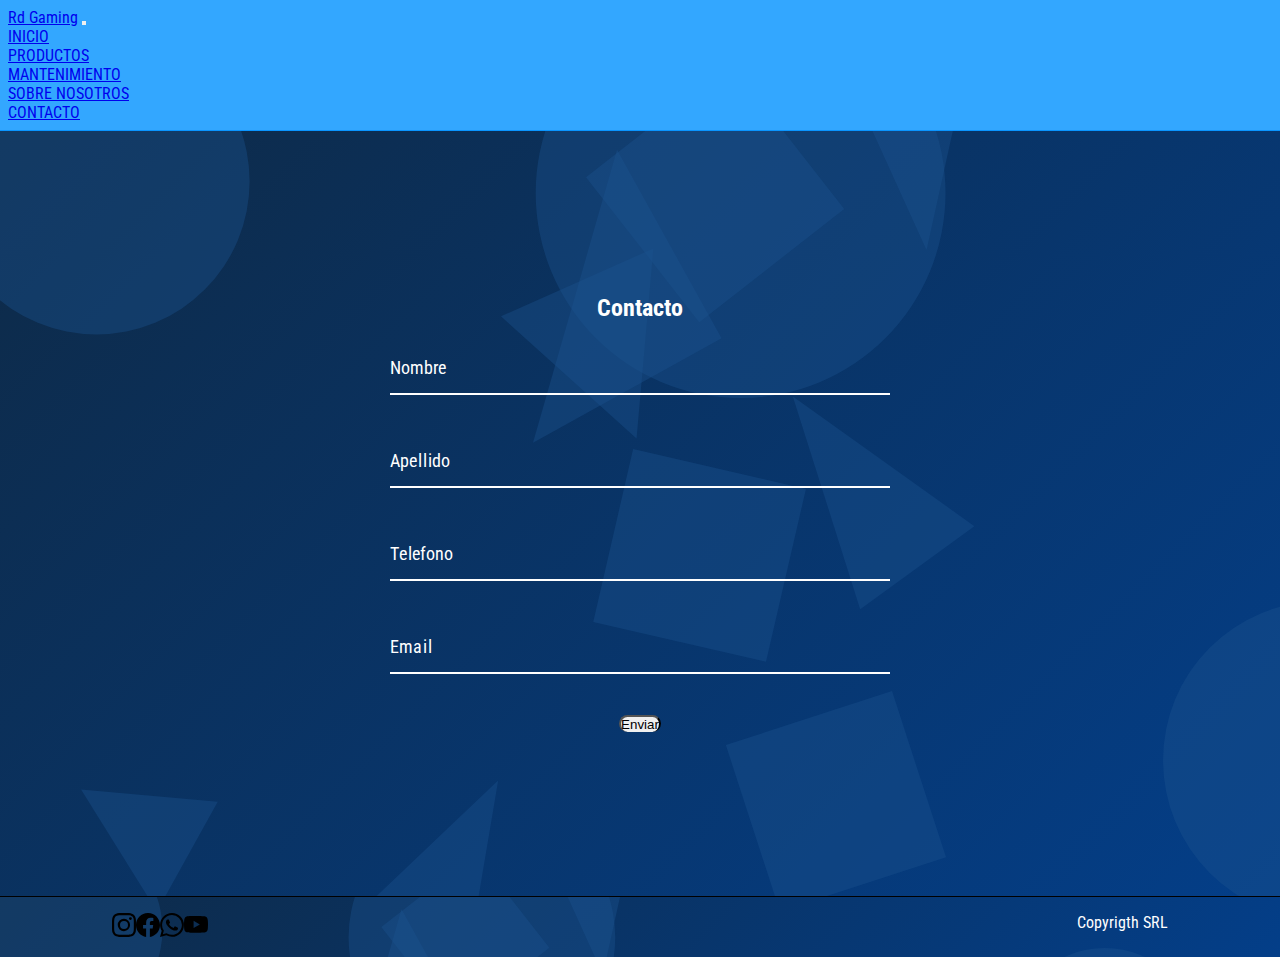
<file: clase-(1)/pages/contacto.html>
<!DOCTYPE html>
<html lang="en">
<head>
    <meta charset="UTF-8">
    <meta http-equiv="X-UA-Compatible" content="IE=edge">
    <meta name="viewport" content="width=device-width, initial-scale=1.0">
    <!-- CSS only -->
    <link href="https://cdn.jsdelivr.net/npm/bootstrap@5.2.3/dist/css/bootstrap.min.css" rel="stylesheet"
        integrity="sha384-rbsA2VBKQhggwzxH7pPCaAqO46MgnOM80zW1RWuH61DGLwZJEdK2Kadq2F9CUG65" crossorigin="anonymous">
    <link rel="stylesheet" href="../assets/css/style.css">
    <link href="https://fonts.googleapis.com/css2?family=Roboto+Condensed:ital,wght@1,300&display=swap" rel="stylesheet">
    <title>RD Gaming - Contacto</title>
    <meta name="description" content="Contactanos para mas información.">
</head>
<body class="contact">
    <header>
     
        <nav id="pelo" class="navbar navbar-expand-lg bg-light">
            <div class="container-fluid">
                <a class="navbar-brand" href="#">Rd Gaming</a>
                <button class="navbar-toggler" type="button" data-bs-toggle="collapse" data-bs-target="#navbarNav"
                    aria-controls="navbarNav" aria-expanded="false" aria-label="Toggle navigation">
                    <span class="navbar-toggler-icon"></span>
                </button>
                <div class="collapse navbar-collapse" id="navbarNav">
                    <ul class="navbar-nav">
                        <li class="nav-item">
                            <a class="nav-link active" aria-current="page" href="../index.html">Inicio</a>
                        </li>
                        <li class="nav-item">
                            <a class="nav-link" href="./productos.html">Productos</a>
                        </li>
                        <li class="nav-item">
                            <a class="nav-link" href="./mantenimiento.html">Mantenimiento</a>
                        </li>
                        <li class="nav-item">
                            <a class="nav-link" href="./sobre-nosotros.html">Sobre nosotros</a>
                        </li>
                        <li class="nav-item">
                        <a class="nav-link" href="./contacto.html">Contacto</a>
                        </li>
                    </ul>
                </div>
            </div>
        </nav>

    </header> 
    <main class="datos">
        <div"><h2 class="contacto">Contacto</h2></div>
     
<!--         <form action="#" class="formula" id="formulario" method="get" name="form">
            <h2>Datos</h2>
            
            <p>Nombre y Apellido</p>

            <input type="text" name="nombre" id="nombre">
        
            <p>Numero de Telefono</p>

            <input type="number" name="numeroTelefono" id="numeroTelefono">

            
            
           
            <p>Email</p>
            <input type="email" name="email" id="email">
        
            <input class="bottom-submit bottom-disable" type="button" id="boton" value="Enviar un e-mail">
       
        </form>  -->
        <div class="form-control">
            <input type="value" required="">
            <label>
                <span style="transition-delay:0ms">N</span><span style="transition-delay:50ms">o</span><span style="transition-delay:100ms">m</span><span style="transition-delay:150ms">b</span><span style="transition-delay:200ms">r</span><span style="transition-delay:250ms">e</span>

            </label>
        </div>
            <div class="form-control">
                <input type="value" required="">
                <label>
                    <span style="transition-delay:0ms">A</span><span style="transition-delay:50ms">p</span><span style="transition-delay:100ms">e</span><span style="transition-delay:150ms">l</span><span style="transition-delay:200ms">l</span><span style="transition-delay:250ms">i</span><span style="transition-delay:300ms">d</span><span style="transition-delay:350ms">o</span>
                </label>
            </div>
        
        <div class="form-control">
            <input type="value" required="">
            <label>
                <span style="transition-delay:0ms">T</span><span style="transition-delay:50ms">e</span><span style="transition-delay:100ms">l</span><span style="transition-delay:150ms">e</span><span style="transition-delay:200ms">f</span><span style="transition-delay:250ms">o</span><span style="transition-delay:300ms">n</span><span style="transition-delay:350ms">o</span>
            </label>
        </div>
        <div class="form-control">
            <input type="value" required="">
            <label>
                <span style="transition-delay:0ms">E</span><span style="transition-delay:50ms">m</span><span style="transition-delay:100ms">a</span><span style="transition-delay:150ms">i</span><span style="transition-delay:200ms">l</span>
            </label>
        </div>
        <div>
            <button class="botenviar">Enviar</button>
        </div>

    </main>  
    <footer class="fotcontact">
        <div class="separadoImg">
            <a href="http://instagram.com" target="_blank">
                <img class="redes" src="../assets/img/instagram.svg" alt="">
            </a>
            <a href="http://faceebok.com" target="_blank">
                <img class="redes" src="../assets/img/facebook.svg" alt="">
            </a>
            <a href="http://whatsapp.com" target="_blank">
                <img class="redes" src="../assets/img/whatsapp.svg" alt="">
            </a>
            <a href="http://youtube.com" target="_blank">
                <img class="redes" src="../assets/img/youtube.svg" alt="">
            </a>
        </div>
        <div class="copySrl">
            <p>Copyrigth SRL</p>
        </div>
    </footer>
    <!-- JavaScript Bundle with Popper -->
    <script src="https://cdn.jsdelivr.net/npm/bootstrap@5.2.3/dist/js/bootstrap.bundle.min.js"
        integrity="sha384-kenU1KFdBIe4zVF0s0G1M5b4hcpxyD9F7jL+jjXkk+Q2h455rYXK/7HAuoJl+0I4"
        crossorigin="anonymous"></script>
</body>
</html>
</file>
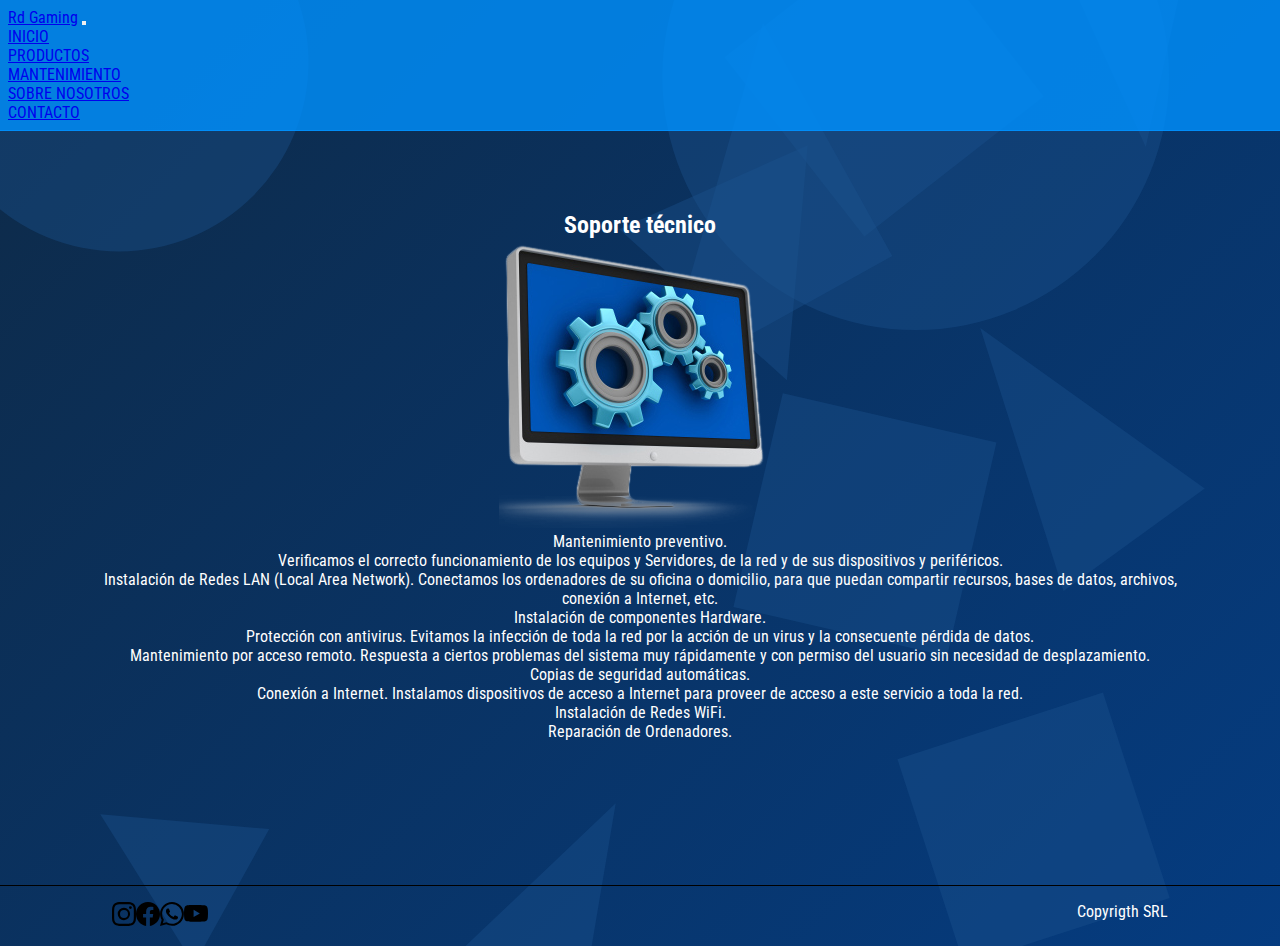
<file: clase-(1)/pages/mantenimiento.html>
<!DOCTYPE html>
<html lang="es">
<head>
    <meta charset="UTF-8">
    <meta http-equiv="X-UA-Compatible" content="IE=edge">
    <meta name="viewport" content="width=device-width, initial-scale=1.0">
    <link href="https://cdn.jsdelivr.net/npm/bootstrap@5.2.3/dist/css/bootstrap.min.css" rel="stylesheet"
        integrity="sha384-rbsA2VBKQhggwzxH7pPCaAqO46MgnOM80zW1RWuH61DGLwZJEdK2Kadq2F9CUG65" crossorigin="anonymous">
    <link rel="stylesheet" href="../assets/css/style.css">
    <link href="https://fonts.googleapis.com/css2?family=Roboto+Condensed:ital,wght@1,300&display=swap" rel="stylesheet">
    <title>RD Gaming - Mantenimiento</title>
    <meta name="description" content="El mejor mantenimiento con el mejor servicio.">
</head>     
<body>
    <header>
        <nav id="pelo" class="navbar navbar-expand-lg bg-light">
            <div class="container-fluid">
                <a class="navbar-brand" href="#">Rd Gaming</a>
                <button class="navbar-toggler" type="button" data-bs-toggle="collapse" data-bs-target="#navbarNav"
                    aria-controls="navbarNav" aria-expanded="false" aria-label="Toggle navigation">
                    <span class="navbar-toggler-icon"></span>
                </button>
                <div class="collapse navbar-collapse" id="navbarNav">
                    <ul class="navbar-nav">
                        <li class="nav-item">
                            <a class="nav-link active" aria-current="page" href="../index.html">Inicio</a>
                        </li>
                        <li class="nav-item">
                            <a class="nav-link" href="./productos.html">Productos</a>
                        </li>
                        <li class="nav-item">
                            <a class="nav-link" href="./mantenimiento.html">Mantenimiento</a>
                        </li>
                        <li class="nav-item">
                            <a class="nav-link" href="./sobre-nosotros.html">Sobre nosotros</a>
                        </li>
                        <li class="nav-item">
                            <a class="nav-link" href="./contacto.html">Contacto</a>
                        </li>
                    </ul>
                </div>
            </div>
        </nav>
    </header>  
    <main>
        <nav class="soporte">
            <h2>
                Soporte técnico
            </h2>
            <img src="../assets/img/reparacion-pc.png" alt="">
            <li>Mantenimiento preventivo.</li>
            <li>Verificamos el correcto funcionamiento de los equipos y Servidores, de la red y de sus
            dispositivos y periféricos.</li>
            <li>Instalación de Redes LAN (Local Area Network). Conectamos los ordenadores de su oficina o domicilio, para que
            puedan compartir recursos, bases de datos, archivos, conexión a Internet, etc.</li>            
            <li>Instalación de componentes Hardware.</li>
            <li>Protección con antivirus. Evitamos la infección de toda la red por la acción de un virus y la consecuente pérdida
            de datos.</li>                                           
            <li>Mantenimiento por acceso remoto. Respuesta a ciertos problemas del sistema muy rápidamente y con permiso del
            usuario sin necesidad de desplazamiento.</li>
            <li>Copias de seguridad automáticas.</li>
            <li>Conexión a Internet. Instalamos dispositivos de acceso a Internet para proveer de acceso a este servicio a toda la
            red.</li>                                  
            <li>Instalación de Redes WiFi.</li>
            <li>Reparación de Ordenadores.</li>       
        </nav>
    </main> 
    <footer>
        <div class="separadoImg">
            <a href="http://instagram.com" target="_blank">
                <img class="redes" src="../assets/img/instagram.svg" alt="">
            </a>
            <a href="http://faceebok.com" target="_blank">
                <img class="redes" src="../assets/img/facebook.svg" alt="">
            </a>
            <a href="http://whatsapp.com" target="_blank">
                <img class="redes" src="../assets/img/whatsapp.svg" alt="">
            </a>
            <a href="http://youtube.com" target="_blank">
                <img class="redes" src="../assets/img/youtube.svg" alt="">
            </a>
        </div>
        <div class="copySrl">
            <p>Copyrigth SRL</p>
        </div>
    </footer>
    <!-- JavaScript Bundle with Popper -->
    <script src="https://cdn.jsdelivr.net/npm/bootstrap@5.2.3/dist/js/bootstrap.bundle.min.js"
        integrity="sha384-kenU1KFdBIe4zVF0s0G1M5b4hcpxyD9F7jL+jjXkk+Q2h455rYXK/7HAuoJl+0I4"
        crossorigin="anonymous"></script>
</body>
</html>
</file>
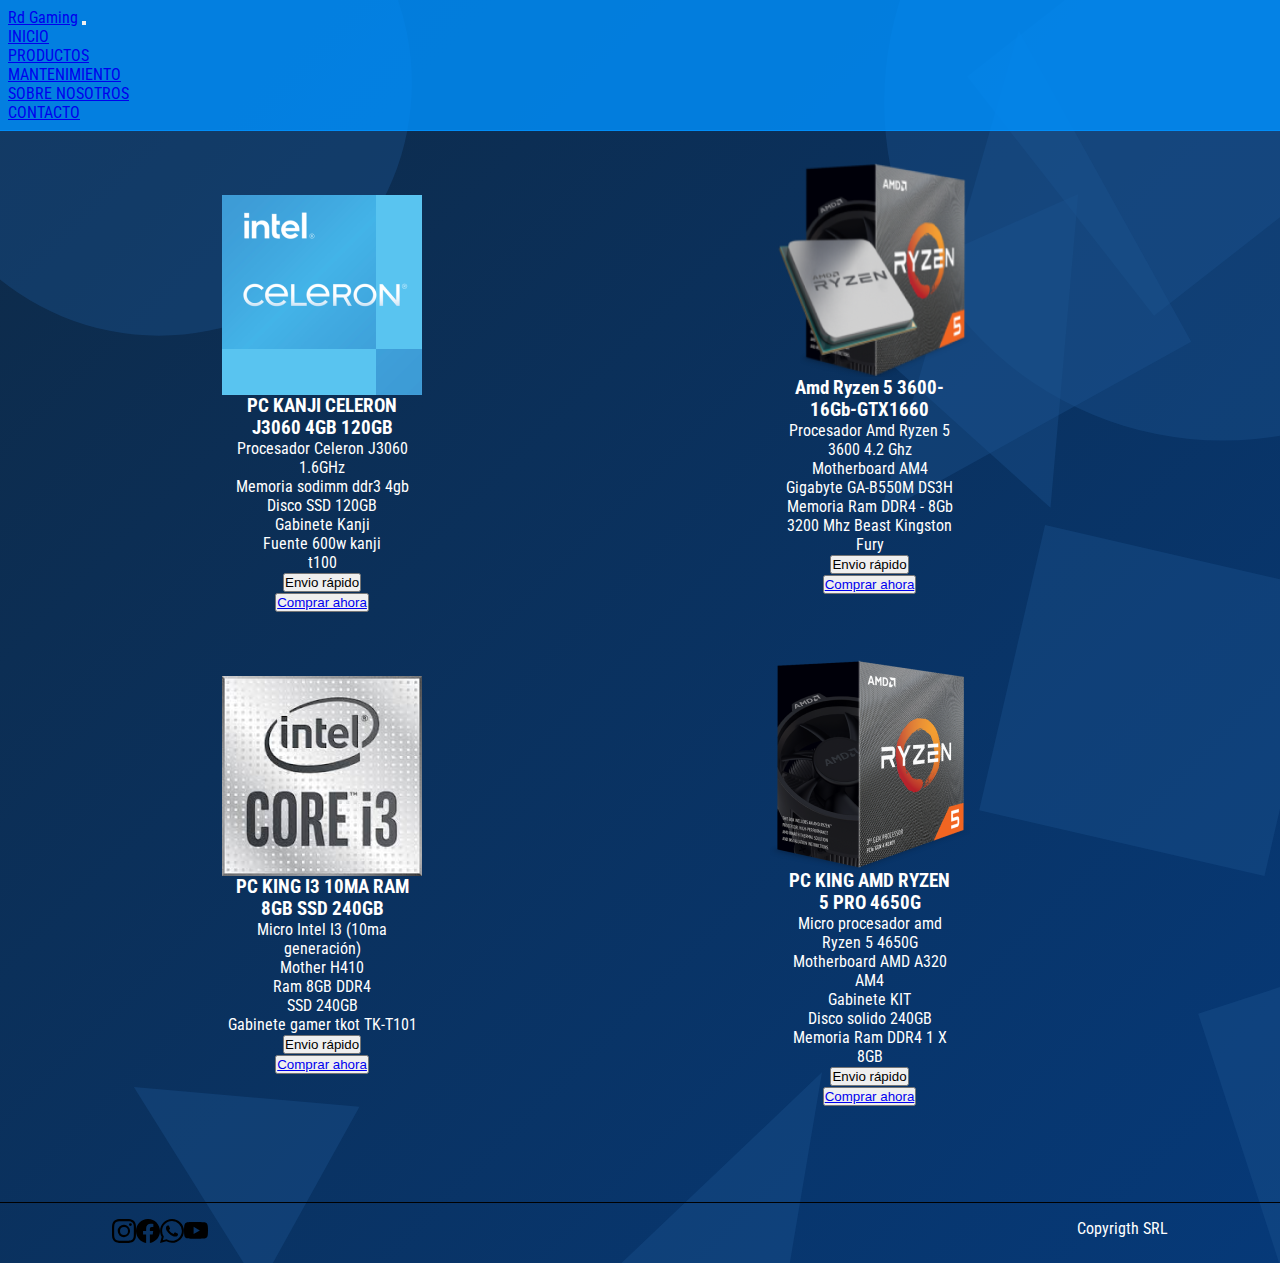
<file: clase-(1)/pages/productos.html>
<!DOCTYPE html>
<html lang="en">
<head>
    <meta charset="UTF-8">
    <meta http-equiv="X-UA-Compatible" content="IE=edge">
    <meta name="viewport" content="width=device-width, initial-scale=1.0">
    <link href="https://cdn.jsdelivr.net/npm/bootstrap@5.2.3/dist/css/bootstrap.min.css" rel="stylesheet"
        integrity="sha384-rbsA2VBKQhggwzxH7pPCaAqO46MgnOM80zW1RWuH61DGLwZJEdK2Kadq2F9CUG65" crossorigin="anonymous">
    <link rel="stylesheet" href="../assets/css/style.css">
    <link href="https://fonts.googleapis.com/css2?family=Roboto+Condensed:ital,wght@1,300&display=swap" rel="stylesheet">
    <title>RD Gaming - Productos</title>
    <meta name="description" content="Conoce los mejores productos.">
</head>
<body>
    <header>
        <nav id="pelo" class="navbar navbar-expand-lg bg-light">
            <div class="container-fluid">
                <a class="navbar-brand" href="#">Rd Gaming</a>
                <button class="navbar-toggler" type="button" data-bs-toggle="collapse" data-bs-target="#navbarNav"
                    aria-controls="navbarNav" aria-expanded="false" aria-label="Toggle navigation">
                    <span class="navbar-toggler-icon"></span>
                </button>
                <div class="collapse navbar-collapse" id="navbarNav">
                    <ul class="navbar-nav">
                        <li class="nav-item">
                            <a class="nav-link active" aria-current="page" href="../index.html">Inicio</a>
                        </li>
                        <li class="nav-item">
                            <a class="nav-link" href="./productos.html">Productos</a>
                        </li>
                        <li class="nav-item">
                            <a class="nav-link" href="./mantenimiento.html">Mantenimiento</a>
                        </li>
                        <li class="nav-item">
                            <a class="nav-link" href="./sobre-nosotros.html">Sobre nosotros</a>
                        </li>
                        <li class="nav-item">
                            <a class="nav-link" href="./contacto.html">Contacto</a>
                        </li>
                    </ul>
                </div>
            </div>
        </nav>
          
    </header>
    <main>
        <section class="productos">
            <article>
            <div class="productosOrden">
                <img class="imagen" src="../assets/img/intel-celeron.png" alt="" >
                <h3>PC KANJI CELERON J3060 4GB 120GB</h3>
                <ul class="pcs">
                    <li>Procesador Celeron J3060 1.6GHz</li>
                    <li>Memoria sodimm ddr3 4gb</li>
                    <li>Disco SSD 120GB</li>
                    <li>Gabinete Kanji</li>
                    <li>Fuente 600w kanji</li>
                    <li>t100</li>
                </ul>
                <div class="envioRapido">
                    <button class="button">Envio rápido</button>
                </div>
                <div class="merp">
                    <button class="comprar-ahora"><a href="https://www.mercadolibre.com.ar/">Comprar ahora</a></button>
                </div>             
            </div>
                <div class="productosOrden">
                    <img class="imagen" src="../assets/img/intel-i3.png" alt="">
                    <h3>PC KING I3 10MA RAM 8GB SSD 240GB</h3>
                    <ul class="pcs">
                        <li>Micro Intel I3 (10ma generación)</li>
                        <li>Mother H410</li>
                        <li>Ram 8GB DDR4</li>
                        <li>SSD 240GB</li>
                        <li>Gabinete gamer tkot TK-T101</li>
                        
                    </ul> 
                <div class="envioRapido">
                        <button class="button">Envio rápido</button>
                </div>
                    <div class="merp">
                        <button class="comprar-ahora"><a href="https://www.mercadolibre.com.ar/">Comprar ahora</a></button>
                    </div>
                </div>
            </article>
            <article>
                <div class="productosOrden">
                    <img class="imagen" src="../assets/img/ryzen5-3600.png" alt="">
                    <h3> Amd Ryzen 5 3600-16Gb-GTX1660</h3>
                    <ul class="pcs">
                        <li>Procesador Amd Ryzen 5 3600 4.2 Ghz</li>
                        <li>Motherboard AM4</li>
                        <li>Gigabyte GA-B550M DS3H</li>
                        <li>Memoria Ram DDR4 - 8Gb</li>
                        <li>3200 Mhz Beast Kingston Fury</li>
                    </ul>
                    <div class="envioRapido">
                        <button class="button">Envio rápido</button>
                    </div>
                    <div class="merp">
                        <button class="comprar-ahora"><a href="https://www.mercadolibre.com.ar/">Comprar ahora</a></button>
                    </div>
                </div>                
                    <div class="productosOrden">
                        <img class="imagen" src="../assets/img/ryzen5-4600.png" alt="">
                        <h3>PC KING AMD RYZEN 5 PRO 4650G</h3>
                        <ul class="pcs">
                            <li>Micro procesador amd Ryzen 5 4650G</li>
                            <li>Motherboard AMD A320 AM4</li>
                            <li>Gabinete KIT</li>
                            <li>Disco solido 240GB</li>
                            <li>Memoria Ram DDR4 1 X 8GB</li>                        
                        </ul> 
                        <div class="envioRapido">
                            <button class="button">Envio rápido</button>
                        </div>
                        <div class="merp">                    
                        <button class="comprar-ahora"><a href="https://www.mercadolibre.com.ar/">Comprar ahora</a></button>
                        </div>
                    </div> 
            </article>
        </section>
     </main>
    <footer>
    <div class="separadoImg">
        <a href="http://instagram.com" target="_blank">
            <img class="redes" src="../assets/img/instagram.svg" alt="">
        </a>
        <a href="http://faceebok.com" target="_blank">
            <img class="redes" src="../assets/img/facebook.svg" alt="">
        </a>
        <a href="http://whatsapp.com" target="_blank">
            <img class="redes" src="../assets/img/whatsapp.svg" alt="">
        </a>
        <a href="http://youtube.com" target="_blank">
            <img class="redes" src="../assets/img/youtube.svg" alt="">
        </a>
    </div>
    <div class="copySrl">
        <p>Copyrigth SRL</p>
    </div>
    </footer>
    <!-- JavaScript Bundle with Popper -->
    <script src="https://cdn.jsdelivr.net/npm/bootstrap@5.2.3/dist/js/bootstrap.bundle.min.js"
        integrity="sha384-kenU1KFdBIe4zVF0s0G1M5b4hcpxyD9F7jL+jjXkk+Q2h455rYXK/7HAuoJl+0I4"
        crossorigin="anonymous"></script>
</body>
</html>
</file>
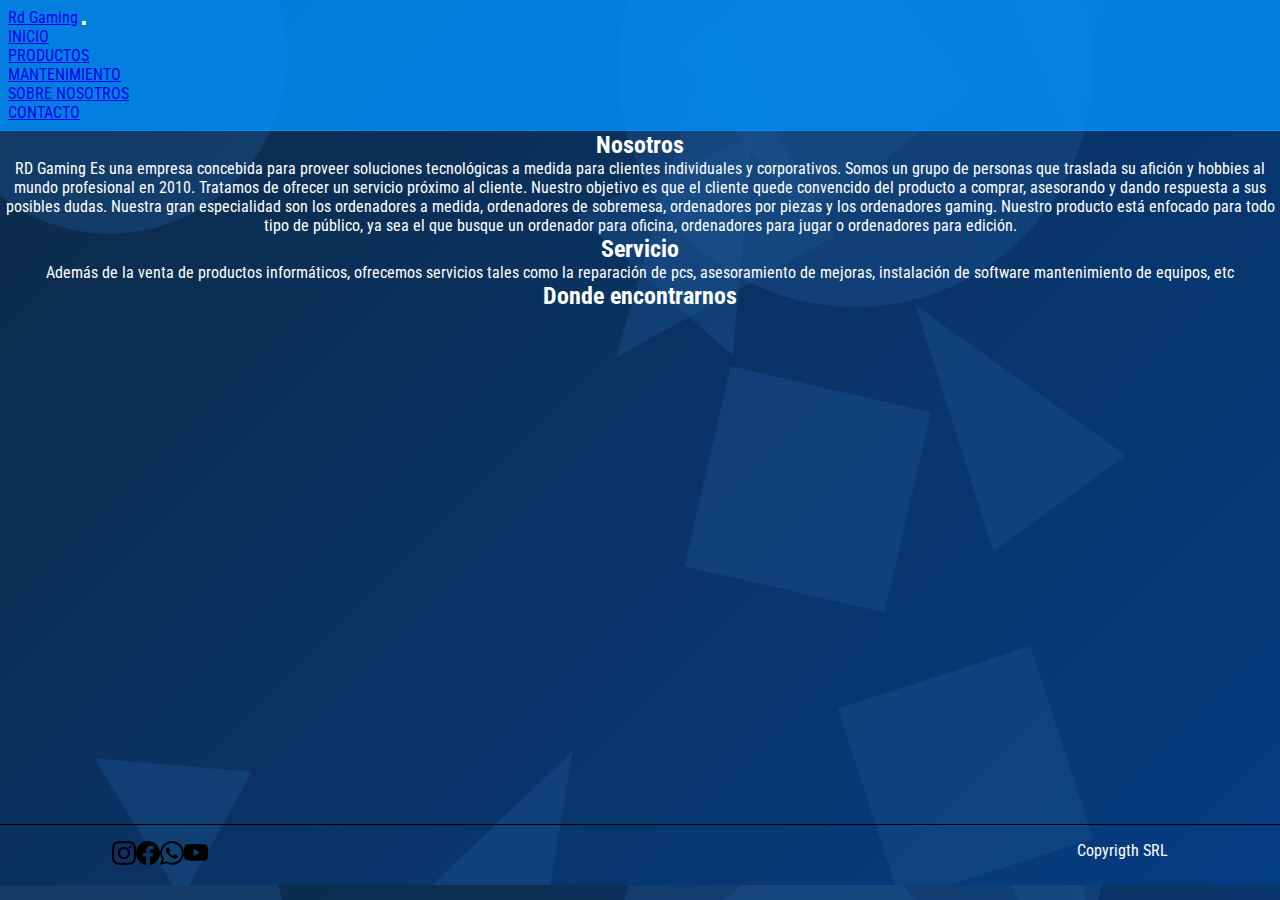
<file: clase-(1)/pages/sobre-nosotros.html>
<!DOCTYPE html>
<html lang="en">
<head>
    <meta charset="UTF-8">
    <meta http-equiv="X-UA-Compatible" content="IE=edge">
    <meta name="viewport" content="width=device-width, initial-scale=1.0">
    <link href="https://cdn.jsdelivr.net/npm/bootstrap@5.2.3/dist/css/bootstrap.min.css" rel="stylesheet"
        integrity="sha384-rbsA2VBKQhggwzxH7pPCaAqO46MgnOM80zW1RWuH61DGLwZJEdK2Kadq2F9CUG65" crossorigin="anonymous">
    <link rel="stylesheet" href="../assets/css/style.css">
    <link href="https://fonts.googleapis.com/css2?family=Roboto+Condensed:ital,wght@1,300&display=swap" rel="stylesheet">
    <title>RD Gaming - Sobre nosotros</title>
    <meta name="description" content="Quienes somos.">
</head>
<body>
    <header>    
        <nav id="pelo" class="navbar navbar-expand-lg bg-light">
            <div class="container-fluid">
                <a class="navbar-brand" href="#">Rd Gaming</a>
                <button class="navbar-toggler" type="button" data-bs-toggle="collapse" data-bs-target="#navbarNav"
                    aria-controls="navbarNav" aria-expanded="false" aria-label="Toggle navigation">
                    <span class="navbar-toggler-icon"></span>
                </button>
                <div class="collapse navbar-collapse" id="navbarNav">
                    <ul class="navbar-nav">
                        <li class="nav-item">
                            <a class="nav-link active" aria-current="page" href="../index.html">Inicio</a>
                        </li>
                        <li class="nav-item">
                            <a class="nav-link" href="./productos.html">Productos</a>
                        </li>
                        <li class="nav-item">
                            <a class="nav-link" href="./mantenimiento.html">Mantenimiento</a>
                        </li>
                        <li class="nav-item">
                            <a class="nav-link" href="./sobre-nosotros.html">Sobre nosotros</a>
                        </li>
                        <li class="nav-item">
                            <a class="nav-link" href="./contacto.html">Contacto</a>
                        </li>
                    </ul>
                </div>
            </div>
        </nav>
    </header>
    <main>
        <h2 class="nns">Nosotros</h2>
        <nav class="sob">
            <p>RD Gaming
                Es una empresa concebida para proveer soluciones tecnológicas a medida para clientes individuales y corporativos.
                Somos un grupo de personas que traslada su afición y hobbies al mundo profesional en 2010. Tratamos de ofrecer un servicio próximo al cliente. Nuestro objetivo es que el cliente quede convencido del producto a comprar, asesorando y dando respuesta a sus posibles dudas. Nuestra gran especialidad son los ordenadores a medida, ordenadores de sobremesa, ordenadores por piezas y los ordenadores gaming. Nuestro producto está enfocado para todo tipo de público, ya sea el que busque un ordenador para oficina, ordenadores para jugar o ordenadores para edición.                
            </p>
        </nav>
        <h2 class="nns">Servicio</h2>
        <nav class="sob">
            <p>Además de la venta de productos informáticos, ofrecemos servicios tales como la reparación de pcs, asesoramiento de mejoras, instalación de software mantenimiento de equipos, etc</p>
        </nav>
        <h2 class="nns">Donde encontrarnos</h2>
    
        <nav class="sob">
            <iframe
                src="https://www.google.com/maps/embed?pb=!1m27!1m12!1m3!1d105063.85742783992!2d-58.6667446979018!3d-34.62323471754678!2m3!1f0!2f0!3f0!3m2!1i1024!2i768!4f13.1!4m12!3e6!4m4!1s0x95bcb86170f1d03f%3A0x3176a6c1a3a313f2!3m2!1d-34.623396!2d-58.5967043!4m5!1s0x95bcb86170f1d03f%3A0x3176a6c1a3a313f2!2sCOMPUTACION%20EL%20PALOMAR%20%2F%20XMGAMING%2C%20Chanas%201094%2C%20El%20Palomar%2C%20Provincia%20de%20Buenos%20Aires!3m2!1d-34.623396!2d-58.5967043!5e0!3m2!1ses-419!2sar!4v1662473202035!5m2!1ses-419!2sar"
                width="600" height="450" style="border:0;" allowfullscreen="" loading="lazy"
                referrerpolicy="no-referrer-when-downgrade"></iframe>
        </nav>
    
    </main>
    <footer>
        <div class="separadoImg">
            <a href="http://instagram.com" target="_blank">
                <img class="redes" src="../assets/img/instagram.svg" alt="">
            </a>
            <a href="http://faceebok.com" target="_blank">
                <img class="redes" src="../assets/img/facebook.svg" alt="">
            </a>
            <a href="http://whatsapp.com" target="_blank">
                <img class="redes" src="../assets/img/whatsapp.svg" alt="">
            </a>
            <a href="http://youtube.com" target="_blank">
                <img class="redes" src="../assets/img/youtube.svg" alt="">
            </a>
        </div>
        <div class="copySrl">
            <p>Copyrigth SRL</p>
        </div>
    </footer>
    <!-- JavaScript Bundle with Popper -->
    <script src="https://cdn.jsdelivr.net/npm/bootstrap@5.2.3/dist/js/bootstrap.bundle.min.js"
        integrity="sha384-kenU1KFdBIe4zVF0s0G1M5b4hcpxyD9F7jL+jjXkk+Q2h455rYXK/7HAuoJl+0I4"
        crossorigin="anonymous"></script>
</body>   
</html>
</file>
<file: clase-(1)/assets/css/style.css>
*{
    margin:0;
    padding:0;
    box-sizing: border-box;
    list-style-type: none;
     }


.cabeza{ 
    display: flex;
    justify-content: space-evenly;
    background-repeat: none;   
}


.cabeza, .nav-item {
    text-decoration: none;
    color: rgb(0, 0, 0);
    font-size: 100%;
    text-transform: uppercase;
}

.nav-item:hover {
    text-decoration: underline;
}

.TitleP{
    
    text-align: center;
}
.pr1{
    text-align: center;
}
.marcas{
    text-align: center;
}
.promos{
    align-items: center;
    text-align: center;
}
.active {
    text-decoration: underline;
}

.navbar navbar-expand-lg bg-light{
    display: grid;
    flex-direction: row;
    justify-content: space-evenly;
}


body {    
    background-image: url(../img/AnimatedShape.svg);
        font-family: 'Roboto Condensed', sans-serif;
        background-repeat: none;
        background-size: cover;
        color: white;
}



.video-index{     
    width: 100%;    
}

header {
    border-bottom: 1px solid rgb(0, 145, 255, 0.8);
    padding: 0.5em;
    background-color: rgba(0, 145, 255, 0.8);
}


.armada1{    
    width: 10;
    height: 10;

}


.productos {
    display: flex;
    justify-content: space-evenly;
    text-align: center;    
    align-items: center;  
}

.pcs{
    padding: 0%;   
}


.productosOrden {
    width: 70%;
    display: flex;
    flex-direction: column;
    justify-content: center;
    align-items: center;
    text-align: center;   
    padding: 2em;
    
}

.button:hover{
    border: solid 2px black;
    transition: 3s;   
    background-color: green;

}

.comprar-ahora:hover{
    border: solid 3px black;
    transition: 3s;
    background-color: aqua;
}


.redes {
    width: 1.5em;
    height: 1.5em;
}

.separadoImg {
    display: flex;
    justify-content: space-between;
           
}

.soporte{
    padding: 5rem;
    text-align: center;
}

.formulario{
    
    height: 10%;
    display: grid;
    grid-template-columns: repeat(4, 2fr);
    grid-template-rows: 1fr 1fr;
    grid-template-areas: 
        "caja caja1 caja2 caja3"
        

    
}
.formula{
    margin-left: 35%;
    align-items: center;
    
}
.datos{
    background-image: url(../img/AnimatedShape.svg);
    font-family: 'Roboto Condensed', sans-serif;
        background-repeat: none;
        background-size: cover;
        color: white;
        height: 85vh;
        display: flex;
        justify-content: center;
        align-items: center;
        text-align: center;
    }

.contact{
    background-image: none;
}

.sob{
    display: flex;
    justify-content: center;
    align-items: center;
    text-align: center;
}

.nns{
    display: flex;
    justify-content: center;
    align-items: center;
    text-align: center;
}

.form-control {
    position: relative;
    margin: 20px 0 40px;
    width: 500px;
    color: black;
  }
  
  .form-control input {
    
    background-color: transparent;
    border: 0;
    border-bottom: 2px #fff solid;
    display: block;
    width: 100%;
    padding: 15px 0;
    font-size: 18px;
    color: rgb(0, 0, 0);
  }
  
  .form-control input:focus,
  .form-control input:valid {
    outline: 0;
    border-bottom-color: lightblue;
  }
  
  .form-control label {
    position: absolute;
    top: 15px;
    left: 0;
    pointer-events: none;
  }
  
  .form-control label span {
    display: inline-block;
    font-size: 18px;
    min-width: 5px;
    color: #fff;
    transition: 0.3s cubic-bezier(0.68, -0.55, 0.265, 1.55);
  }
  
  .form-control input:focus+label span,
  .form-control input:valid+label span {
    color: rgb(0, 0, 0);
    transform: translateY(-50px);
  }

.fotcontact{  
    margin: 0;
    background-image: url(../img/AnimatedShape.svg);
    font-family: 'Roboto Condensed', sans-serif;
        background-repeat: none;
        background-size: cover;
        color: white;
}

.botenviar{
    border-bottom: black;
    border-radius: 2rem;
    border-color: black;
    color: black;
}


.caja{
    border: 1px solid black;
    display: flex;
    justify-content: center;
    align-items: center;
}
.caja1 {
    grid-area: caja1;
}
.caja2 {
    grid-area: caja2;
}
.caja3 {
    grid-area: caja3;
}
.caja4 {
    grid-area: caja4;
}
.caja5 {
    grid-area: caja5;
}
.caja6 {
    grid-area: caja6;
}

.caja_texto {
    border: none;
    outline: none;
}

footer {
    padding-inline: 7rem;
    padding-block: 1rem;
    display: flex;
    flex-direction: row;
    justify-content: space-between;
    border-top: 1px solid black;
    margin-top: 5%;
    /* 
    background-image: url(../FOTOS/fondo_cajas.svg);
    background-repeat: no-repeat;
    background-size: cover; */
}

.copySrl {
    color: white;
}
@media screen and (max-width: 768px) {
    .promos{
        display: flex;
        justify-content: center;
    }
    
    .productos {
        flex-direction: column;
    }
   
    .formulario {    
            grid-template-columns: 1fr 1fr;
            grid-template-rows: repeat(3, 1fr);
            grid-template-areas:
                "caja1 caja2"
                "caja3 caja4"
                "caja5 caja6";
                
        }
}

@media screen and (max-width: 480px) {
    .formulario {
            height: 100vh;
            display: flex;
            flex-direction: column; 
            align-items: stretch;
        }
    .caja{
        background-color: black;
        color: white;
        flex: 1;
    }    
    
}
</file>
